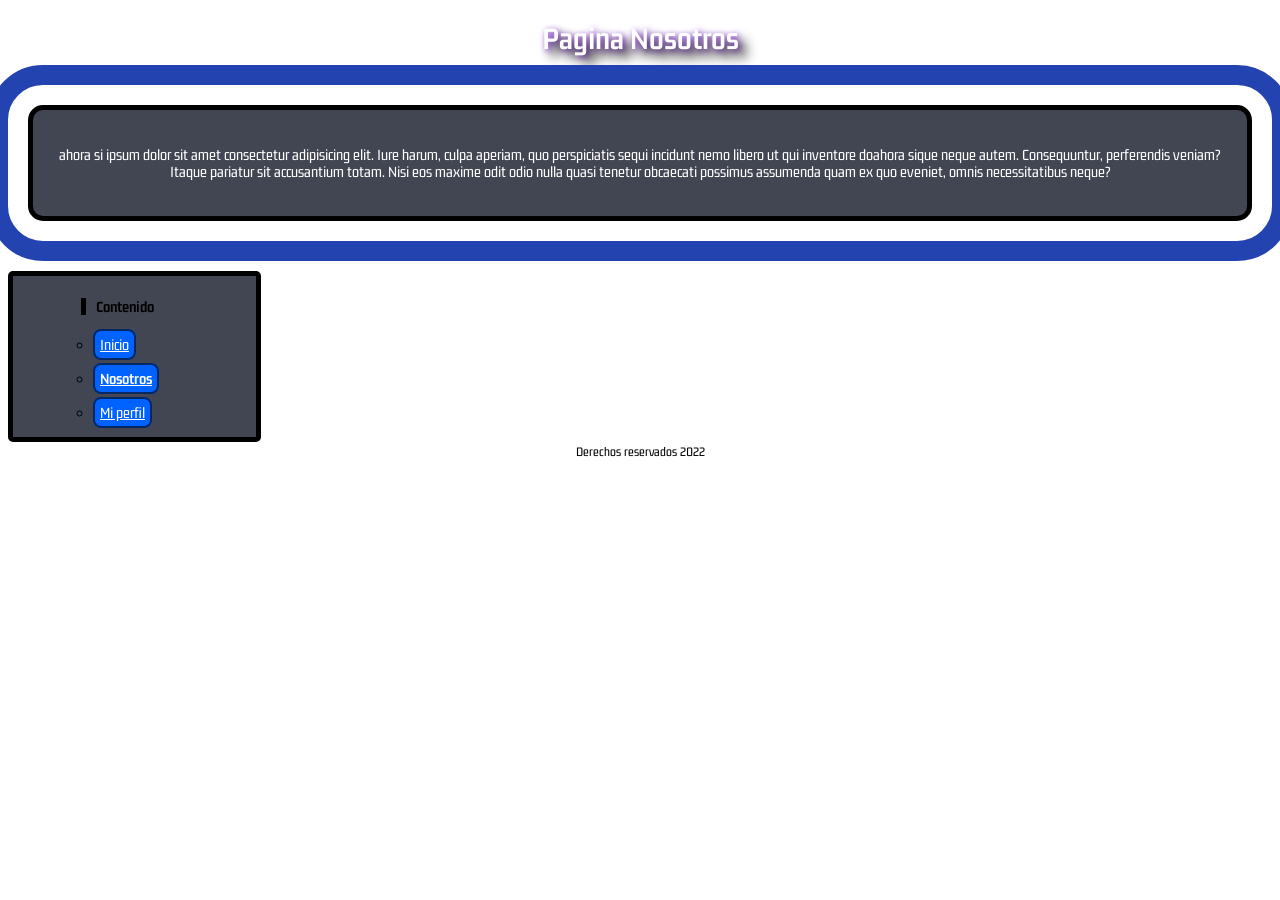
<file: nosotros.html>
<!DOCTYPE html>
<html lang="es">
<head>
    <meta charset="UTF-8">
    <meta http-equiv="X-UA-Compatible" content="IE=edge">
    <meta name="viewport" content="width=device-width, initial-scale=1.0">
    <meta name="author" content="camilo mancipe">
    <link rel="shortcut icon" href="https://w7.pngwing.com/pngs/201/90/png-transparent-logo-html-html5.png" type="image/png">
    <link rel="preconnect" href="https://fonts.googleapis.com">
    <link rel="preconnect" href="https://fonts.gstatic.com" crossorigin>
    <link href="https://fonts.googleapis.com/css2?family=Gemunu+Libre:wght@200&family=Roboto:wght@100&display=swap" rel="stylesheet">
    <link rel="stylesheet" href="css/style.css">
    <title>Nosotros</title>
</head>
<body>
    <div>
        <!-- este es el titulo de la pagina web --> 
    <h1 class="centrarHtml">Pagina Nosotros</h1>
    </div>
    <div class="centrarHtml outline-ejemplo">
        <!--mi descripción-->
            <p class="text-white">
                ahora si ipsum dolor sit amet consectetur adipisicing elit. 
                Iure harum, culpa aperiam, quo perspiciatis sequi incidunt nemo 
                libero ut qui inventore doahora sique neque autem. Consequuntur, perferendis 
                veniam? Itaque pariatur sit accusantium totam. Nisi eos maxime odit odio 
                nulla quasi tenetur obcaecati possimus assumenda quam ex quo eveniet, omnis 
                necessitatibus neque?
            </p>
    </div>
    <div class="empleos">
         <!--mi contenido-->
        <h4 class="contenido-titulo">Contenido</h4>
        <ol>
            <ul>
                <li><a class="btn text-white" href="index.html">Inicio</a></li><br>
                <li><strong><a class="btn text-white"  href="nosotros.html" target="_blank">Nosotros</a></strong></li><br>
                  <li><a class="btn text-white" href="perfil.html">Mi perfil</a></li>
            </ul>
        </ol>
    </div>
    <footer>
       <center> <small>Derechos reservados 2022</small></center>
    </footer>
</body>
</html>
</file>
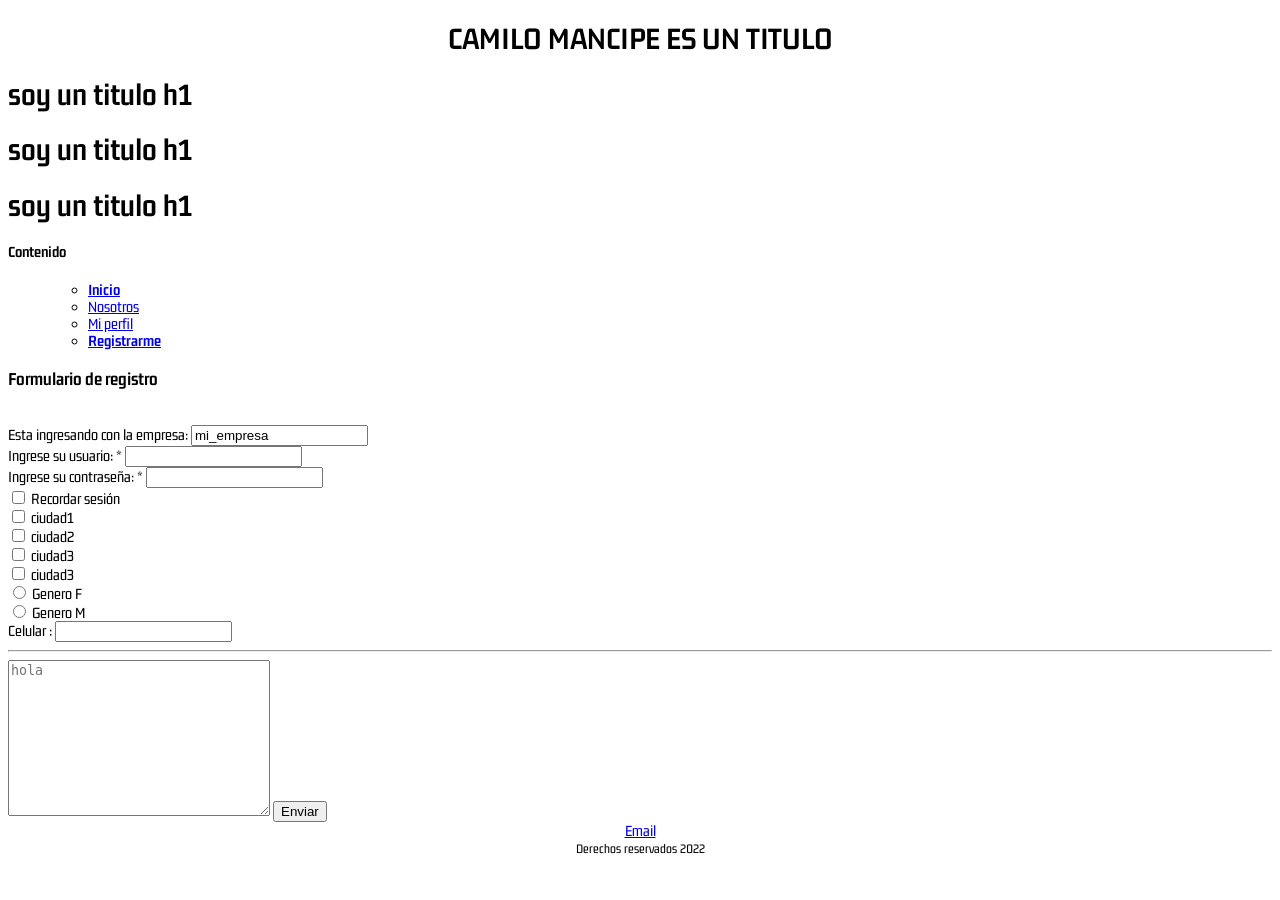
<file: registro.html>
<!DOCTYPE html>
<html lang="es">
<head>
    <meta charset="UTF-8">
    <meta http-equiv="X-UA-Compatible" content="IE=edge">
    <meta name="viewport" content="width=device-width, initial-scale=1.0">
    <meta name="author" content="camilo mancipe">
    <link rel="shortcut icon" href="https://w7.pngwing.com/pngs/201/90/png-transparent-logo-html-html5.png" type="image/png">
    <link rel="preconnect" href="https://fonts.googleapis.com">
    <link rel="preconnect" href="https://fonts.gstatic.com" crossorigin>
    <link href="https://fonts.googleapis.com/css2?family=Gemunu+Libre:wght@200&family=Roboto:wght@100&display=swap" rel="stylesheet">
    <title>Inicio</title>
</head>
<body>
    <style>
        body{ 
            font-family: 'Gemunu Libre', sans-serif;
        }
       
    </style>
    <div>
        <!-- este es el titulo de la pagina web --> 
        <center> <h1>CAMILO MANCIPE ES UN TITULO </h1> </center>
    </div>
    <div>
        <h1>soy un titulo h1</h1>
        <h1>soy un titulo h1</h1>
        <h1>soy un titulo h1</h1>
         <!--mi contenido-->
        <h4>Contenido</h4>
        <ol>
            <ul>
                <li><strong><a href="index.html">Inicio</a></strong></li>
                <li><a href="nosotros.html" target="_blank">Nosotros</a></li>
                <li><a href="perfil.html">Mi perfil</a></li>
                <li><strong><a href="registro.html">Registrarme</a></strong></li>
            </ul>
        </ol>
    </div>
    <div>
        <h3>Formulario de registro</h3> <br>
        <form action="#" method="get">
            <label for="empresa">Esta ingresando con la empresa:</label>
            <input type="text" id="empresa" value="mi_empresa" name="empresa" readonly> <br>
            <label for="user">Ingrese su usuario: *</label>
                <input type="text" name="user_server" id="user" required><br>
            <label for="pass">Ingrese su contraseña: *</label>
                <input type="password" name="pass_server" id="pass" required> <br>
            <input type="checkbox" name="remember_me" id="rem_me">
            <label for="rem_me">Recordar sesión</label>
            <br>
            <input type="checkbox" value="ciudad1" id="ciudad1" name="ciudad">
            <label for="ciudad1">ciudad1</label> <br>
            <input type="checkbox" value="ciudad2" id="ciudad2" name="ciudad">
            <label for="ciudad2">ciudad2</label> <br>
            <input type="checkbox" value="ciudad3" id="ciudad3" name="ciudad">
            <label for="ciudad3">ciudad3</label> <br>
            <input type="checkbox" value="ciudad3" id="ciudad3" name="ciudad">
            <label for="ciudad3">ciudad3</label> <br>

            <input type="radio" id="sexo_f" name="sexo" value="f" required>
            <label for="sexo_f">Genero F</label><br>
            <input type="radio" id="sexo_m" name="sexo" value="m" required>
            <label for="sexo_m">Genero M</label><br>

            <label for="tel">Celular :</label>
            <input type="tel" id="tel" name="tel"  minlength="10" maxlength="10" required>
            <hr>
            <textarea name="" id="" cols="30" rows="10" placeholder="hola"></textarea>
            <button type="submit">Enviar</button>
        </form>
    </div>
    <footer>
       <center> 
            <a href="mailto:camilomancipe@gmail.com">Email</a>
                <br>
            <small>Derechos reservados 2022</small>
       </center>
    </footer>
</body>
</html>
</file>
<file: css/style.css>
body{ 
    font-family: 'Gemunu Libre', sans-serif;
 
}
p{
    text-align: center;
    color: black !important;
}

.centrarHtml{
    text-align: center !important;
}
#colorRojo{
    color: #ff0000;
}

.tituloCargoNumeroUno{

    color:blueviolet; 
    font-size: 50px; 
    text-align: center;
}
div#a2 {
    text-align: center;
}
h2.tituloDos{
    color: #2343B0;
}

.contendor{
    background-color: #ff0000;
    color: white;
    text-align: center;
}

.ejemplo{
    color: #ff0000 !important;
}

#ejemplo{
     color: #2343B0;
}
 .textDecorationOverline{
    text-decoration: overline;
    text-decoration-style: double ;
    text-decoration-color: red ;
  
  
 }
 .textDecorationLineThrough{
    text-decoration: line-through;
    text-decoration-style: dotted;
    text-decoration-color: blue ;
  
  
 }
 .textDecorationUnderLine{
    text-decoration: underline;
    text-decoration-color:purple ;
    text-transform: capitalize;

   
 }
 .textDecorationAll{
    
    /* text-decoration:
        overline 
        line-through
        underline
        ;
    text-decoration-color: aquamarine;
    text-decoration-style: wavy; */
    text-decoration: underline blue wavy 10px;
    text-transform: uppercase;

 }
 .minus{
    text-transform: lowercase;
}

h1{
    color: white !important;
    text-shadow: 8px 8px 12px black,
    2px 2px 6px blueviolet ;
}
.card-titulo{
    border-width: 5px;
    border-color: yellow;
    border-style: double;
    background-color: black;
    border-radius: 5px;
    margin-left: 320px;
    margin-right: 320px;
    margin-bottom: 50px;
    padding-top:20px;
    padding-bottom: 20px;
    padding-left: 20px;
    padding-right: 20px;
}

.card-cuerpo{
    border-width: 5px;
    border-color: #424552;
    background-color: white;
    border-radius: 10px;
    border-style: dashed;
    margin:5em;
    padding: 20px;
}

.card-contenido {
    border-width: 5px;
    border-color: black;
    background-color: #424552;
    border-style: groove;
    border-radius: 5px;
    color: white !important;
    margin-right: 90%;
    margin-bottom: 2%;

 
}

.text-white{
    color: white !important;
}

.btn {
    border-width: 2px;
    background-color: rgb(0, 98, 255);
    border-style: solid;
    border-color: rgb(3, 39, 97);
    border-radius: 8px;
    padding: 5px;
}

.contenido-titulo{
    margin-left: 28%;
    border-left: 5px solid black;
    padding-left: 10px;

}
.empleos{
    border: 5px solid black;
    background-color: #424552;
    border-radius: 5px;
    margin-right: 80%;
}

.lineaInferior{
    border-bottom: 5px solid black;
}

.center-image{
    margin: 0 0 0 48em;
    border-radius: 20px;
}

.table-center{
margin-left: 48em;
margin-right: 48em;
}
.table-thead{
    background-color: #424552;
    color: white;
    text-justify: auto;
}
.table{
    border-radius: 15px;
    height: 120px;
    width: 300px;
}
.table-tbody{
    background-color: #2343B0;
    color: white;
}

.outline-ejemplo{
    margin-top: 50px !important;
    margin-bottom: 50px !important;
    margin: 20px;
    padding: 20px;
    border: 5px solid rgb(0, 0, 0);
    background-color: #424552;
    color: white !important;
    border-radius: 15px;
    outline-style: solid;
    outline-width: 20px;
    outline-color: #2343B0;
    outline-offset: 20px;


}

.card{
    width: 300px;
    box-shadow: 5px 5px 15px 5px rgb(157, 157, 159),5px 5px 3px 0px rgb(58, 58, 58);
    margin-left: 360px !important;
    border-radius: 15px !important;
  
}
.card-header{
    border-radius: 15px;
    padding: 10px;
    border-bottom: 3px solid black;
    text-align: center;
    background-color: #424552;
    color: white;
}
.card-body{
    padding: 10px;
}
.card-footer {
    padding: 10px;
    border-top:3px solid black ;
    border-radius: 10px;
    background-color:#9a9a9a ;
}

.center-image-job{
    margin-left: 60px;
}

.card-footer-center{
    margin-left: 90px;
}

.image-shadow{
    border-radius: 15px;
    box-shadow: 5px 5px 15px 5px rgb(157, 157, 159),5px 5px 3px 0px rgb(58, 58, 58);
}
</file>
